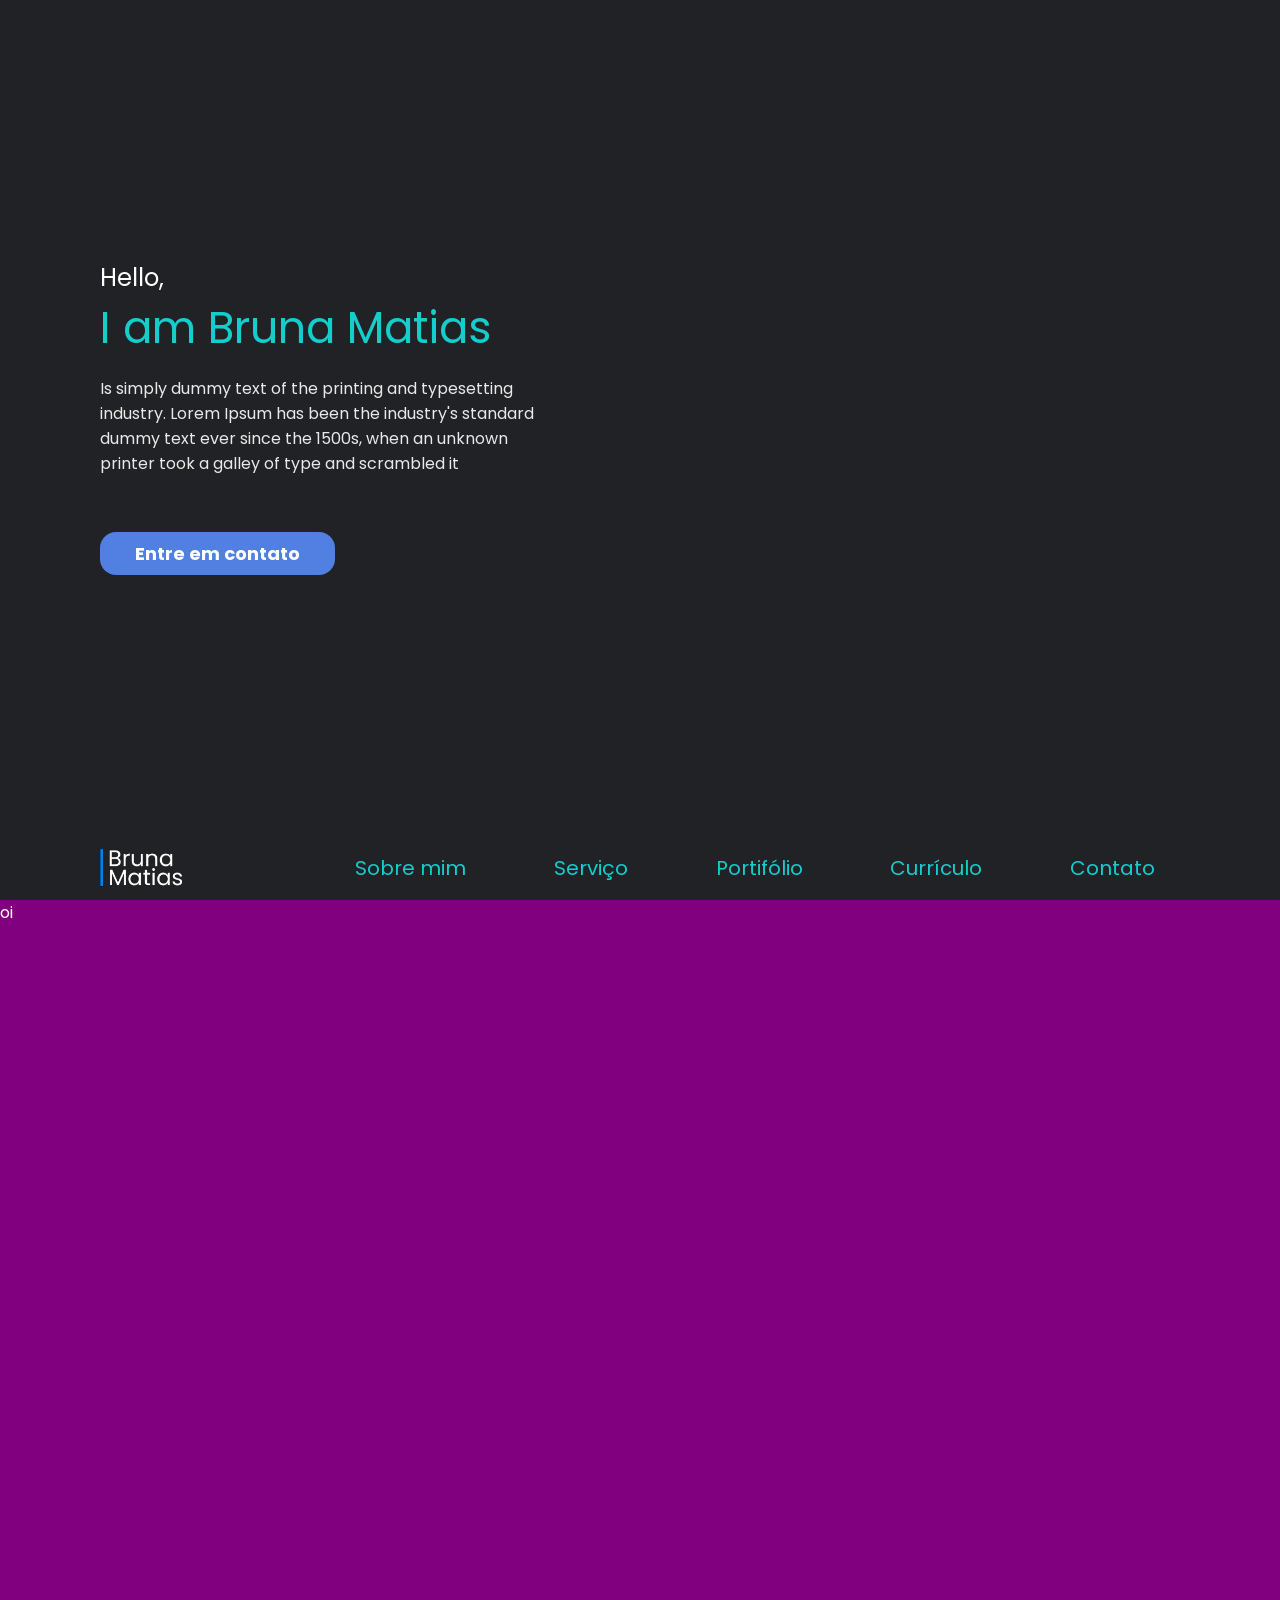
<file: desenvolvimento-web/Portifolio/index.html>
<!DOCTYPE html>
<html lang="pt-BR">
<head>
    <meta charset="UTF-8">
    <meta http-equiv="X-UA-Compatible" content="IE=edge">
    <meta name="viewport" content="width=device-width, initial-scale=1.0">
    <title>Bruna Matias</title>
    <link rel="stylesheet" href="style.css">
</head>
<body>
    <header>
        <div class="container">
        <h2>Hello,</h2>
        <h1>I am Bruna Matias</h1>
        <p>Is simply dummy text of the printing and typesetting industry. Lorem Ipsum has been the industry's standard dummy text ever since the 1500s, when an unknown printer took a galley of type and scrambled it</p>
        <button>Entre em contato</button>
    </div>
    </header>

    <nav>
    <img class="logo" src="./Logo.png" alt="logo">
    <a href="">Sobre mim</a>
    <a href="">Serviço</a>
    <a href="">Portifólio</a>
    <a href="">Currículo</a>
    <a href="">Contato</a>
</nav>
    <section>oi</section>
</body>
</html>
</file>
<file: desenvolvimento-web/Portifolio/style.css>
@import url('https://fonts.googleapis.com/css2?family=Poppins&display=swap');

:root {
    --purple: #5280E2;
    --green: #15CDCB;
    --bg-dark: #212225;
    --light-grey: #e9e9e9;

    --menu-height: 65px;
}

* {
    box-sizing: border-box;
}

body, button, input, select, textarea {
    font-family: 'Poppins', sans-serif;
    color: white;
}

html, body{
    background: #212225;
    margin: 0;
}
h1{
    font-size: 44px;
}

h2{
    font-size: 24px;
}

h1, h2{
    margin: 0;
    font-weight: 400;
}

p{ 
    color: var(--light-grey);
}

button{
    background: var(--purple);
    border: 0;
    border-radius: 16px;
    padding: 8px 35px;
    color: white;
    font-weight: bold;
    font-size: 18px; 
}

header{
    height: calc(100vh - var(--menu-height));
    display: flex;
    align-items: center;
}

header .container{
    width: 50%;
    padding: 0 100px;
    height: fit-content;
}

header .container h1{
    color: var(--green);
}

header .container button{ 
    margin-top: 40px;
}

nav img {
    height: 55px;
}

nav{ 
    display: flex;
    height: var(--menu-height);
    align-items: center;
    justify-content: space-between;
    padding: 0 100px;
    position: sticky;
    top: 0;
    background: var(--bg-dark);
}

nav a{
    font-size: 20px;
    color: var(--green);
    text-decoration: none;
    margin: 0 25px;
}

section{
    height: 1500px;
    background: purple;
}
</file>
